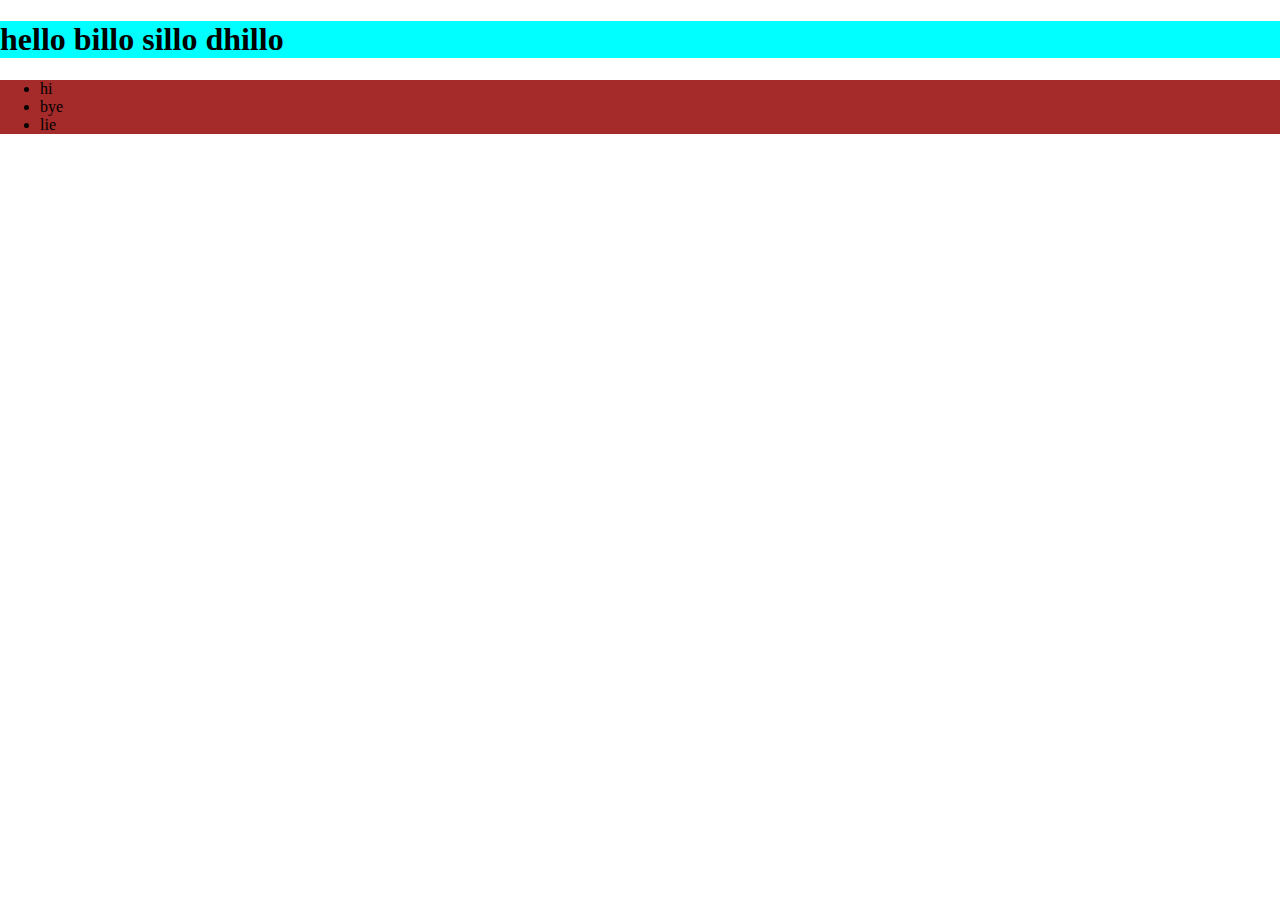
<file: day 1/index.html>
<!DOCTYPE html>
<html lang="en">
<head>
    <meta charset="UTF-8">
    <meta name="viewport" content="width=device-width, initial-scale=1.0">
    <title>Document</title>
    <link rel="stylesheet" href="./style.css">
</head>
<body>
    <h1>hello billo sillo dhillo</h1>
    <ul>
        <li>hi</li>
        <li>bye</li>
        <li>lie</li>
    </ul>
    
    <script src="./first.js"></script>
</body>
</html>
</file>
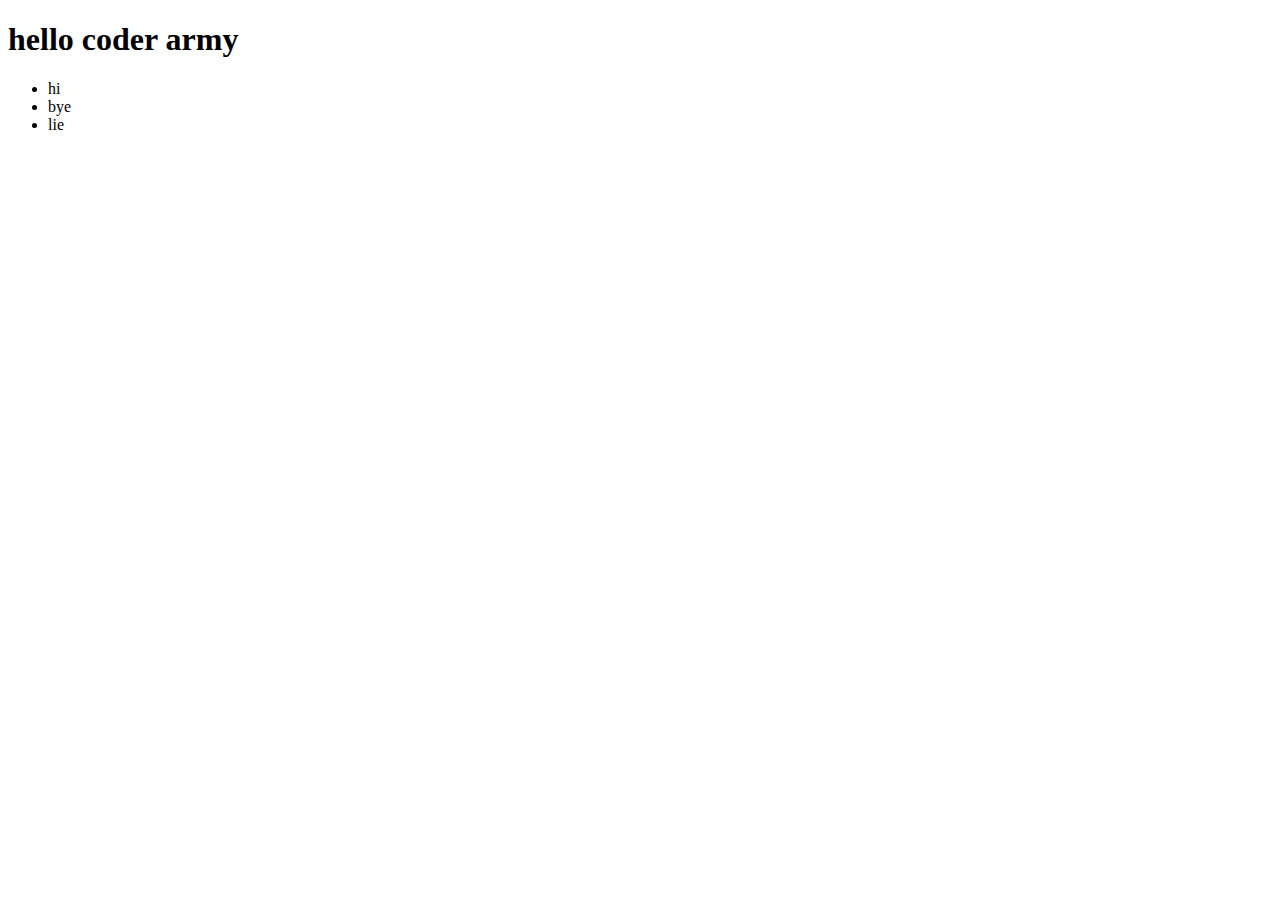
<file: day 2/index.html>
<!DOCTYPE html>
<html lang="en">
<head>
    <meta charset="UTF-8">
    <meta name="viewport" content="width=device-width, initial-scale=1.0">
    <title>Document</title>
</head>
<body>
    <h1>hello coder army</h1>
    <ul>
        <li>hi</li>
        <li>bye</li>
        <li>lie</li>
    </ul>
    <script src="./first.js"></script>
</body>
</html>
</file>
<file: day 1/style.css>
body{
    margin: 0;
    padding: 0;

}
h1{
    background-color: aqua;
}
ul{
    background-color: brown;
}
</file>
